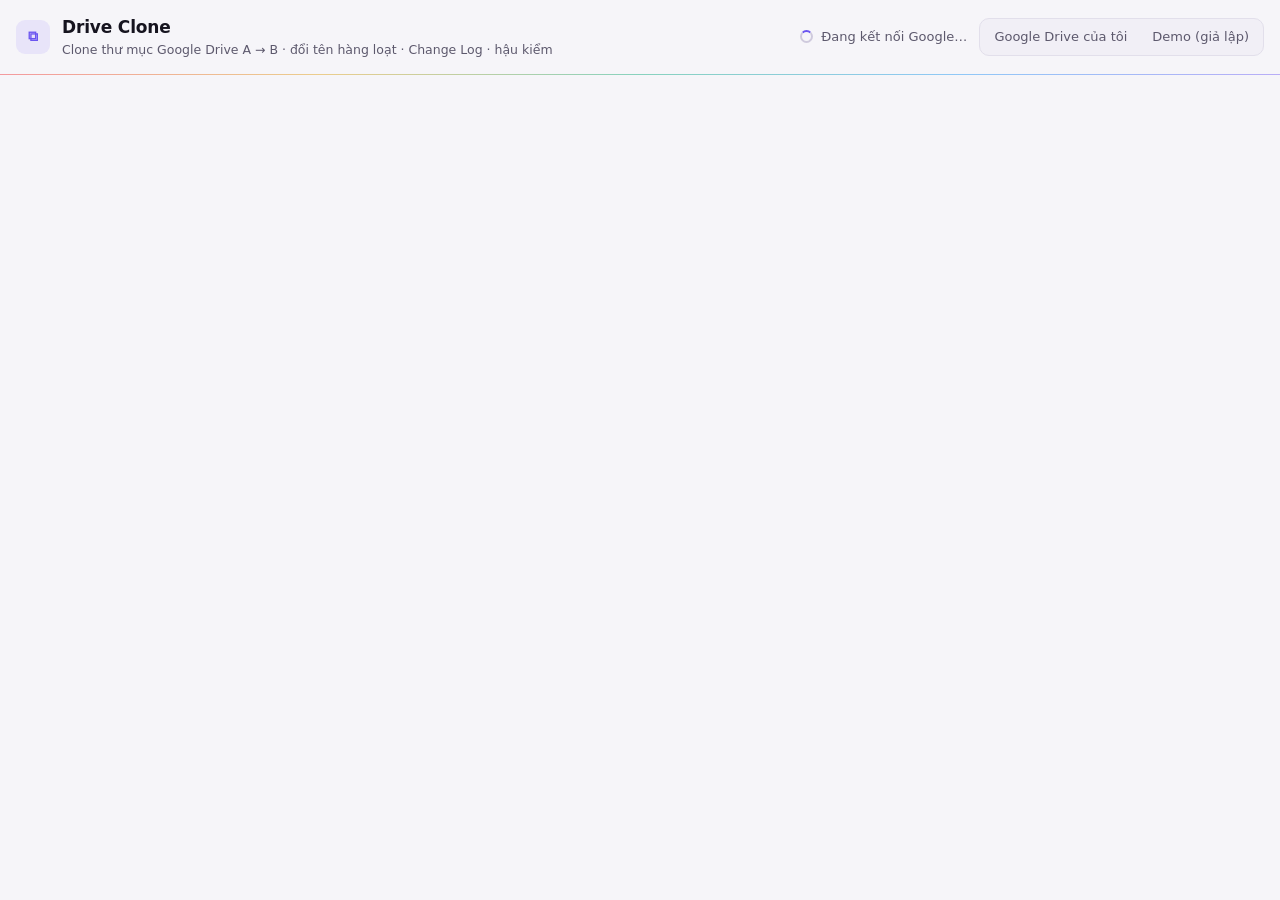
<file: tools/drive_clone/appsscript/Index.html>
<!DOCTYPE html>
<html lang="vi">
<head>
<base target="_top">
<meta charset="utf-8">
<style>
:root{--bg:#0b0a10;--surface:#14121c;--deep:#0f0d16;--border:#27243a;--border-strong:#3a3552;--fg:#ecebf3;--muted:#a3a0b4;--faint:#6f6b82;
  --accent:#9d8cff;--accent-soft:rgba(157,140,255,.14);--accent-fg:#0b0a10;--ok:#4cc9a0;--ok-soft:rgba(76,201,160,.14);--warn:#f2c14e;--warn-soft:rgba(242,193,78,.14);
  --bad:#ff6b6b;--bad-soft:rgba(255,107,107,.14);--mono:ui-monospace,"Cascadia Code","Fira Code",Consolas,monospace;
  --rainbow:linear-gradient(90deg,#ff6b6b,#f2c14e,#4cc9a0,#5ab8ff,#9d8cff)}
@media (prefers-color-scheme:light){:root{--bg:#f6f5f9;--surface:#fff;--deep:#f1eff6;--border:#e2dfeb;--border-strong:#cfcadd;--fg:#16141f;--muted:#5d596d;--faint:#8f8a9f;
  --accent:#6b55f0;--accent-soft:rgba(107,85,240,.1);--accent-fg:#fff;--ok:#1b8f6c;--warn:#a87a06;--bad:#c93636}}
*{box-sizing:border-box}
[hidden]{display:none!important}
body{margin:0;background:var(--bg);color:var(--fg);font:14px/1.55 "Segoe UI",system-ui,-apple-system,Roboto,sans-serif}
a{color:var(--accent)}
.wrap{max-width:1180px;margin:0 auto;padding:18px 16px 120px}
header.top{display:flex;align-items:center;gap:12px;flex-wrap:wrap;padding:14px 16px;border-bottom:1px solid var(--border);position:relative}
header.top::after{content:"";position:absolute;left:0;right:0;bottom:-1px;height:1px;background:var(--rainbow);opacity:.6}
.logo{width:34px;height:34px;border-radius:9px;display:grid;place-items:center;background:var(--accent-soft);color:var(--accent);font-weight:800}
header h1{margin:0;font-size:17px;letter-spacing:-.01em}
header .sub{color:var(--muted);font-size:12.5px}
.grow{flex:1}
.who{display:flex;align-items:center;gap:8px;font-size:13px;color:var(--muted)}
.seg{display:inline-flex;background:var(--deep);border:1px solid var(--border);border-radius:10px;padding:3px;gap:3px}
.seg button{border:0;background:transparent;color:var(--muted);font:inherit;font-size:13px;padding:5px 11px;border-radius:7px;cursor:pointer}
.seg button.on{background:var(--surface);color:var(--fg);box-shadow:inset 0 0 0 1px var(--border-strong)}
.panel{background:var(--surface);border:1px solid var(--border);border-radius:14px;margin-top:14px}
.ph{display:flex;align-items:center;gap:10px;padding:13px 16px;border-bottom:1px solid var(--border)}
.ph h2{margin:0;font-size:15px}.ph .sub{color:var(--muted);font-size:12.5px}.ph .right{margin-left:auto;display:flex;gap:8px;align-items:center}
.pb{padding:15px 16px}
.step{width:24px;height:24px;border-radius:7px;display:grid;place-items:center;background:var(--accent-soft);color:var(--accent);font:600 12px var(--mono);border:1px solid var(--border-strong);flex:none}
label.lb{display:block;font-size:12.5px;color:var(--muted);margin:0 0 6px}
input[type=text],input[type=search],select{width:100%;height:38px;padding:0 11px;border-radius:9px;border:1px solid var(--border-strong);background:var(--deep);color:var(--fg);font:inherit;outline:0}
input:focus,select:focus{border-color:var(--accent);box-shadow:0 0 0 3px var(--accent-soft)}
input:disabled{opacity:.5}
.row{display:flex;gap:12px;flex-wrap:wrap;align-items:flex-end}.row>.f{flex:1;min-width:240px}
.hint{font-size:12.5px;color:var(--muted);margin:7px 0 0}.hint b{color:var(--fg)}
.dim{color:var(--muted)}.faint{color:var(--faint)}.mono{font-family:var(--mono)}
.btn{display:inline-flex;align-items:center;justify-content:center;gap:7px;height:38px;padding:0 15px;border-radius:9px;border:1px solid var(--border-strong);background:var(--deep);color:var(--fg);font:inherit;font-weight:500;cursor:pointer;white-space:nowrap;text-decoration:none}
.btn:hover:not(:disabled){border-color:var(--accent)}.btn:disabled{opacity:.45;cursor:default}
.btn.primary{background:var(--accent);border-color:var(--accent);color:var(--accent-fg);font-weight:600}
.btn.danger{border-color:var(--bad);color:var(--bad)}.btn.sm{height:30px;padding:0 10px;font-size:13px}.btn.ghost{background:transparent}
.radio-line,.check{display:flex;gap:9px;align-items:flex-start;margin:6px 0;cursor:pointer}
.check small{display:block;color:var(--muted);font-size:12px}
.cols2{display:grid;grid-template-columns:repeat(auto-fit,minmax(300px,1fr));gap:8px 24px}
.choice{display:grid;grid-template-columns:repeat(auto-fit,minmax(260px,1fr));gap:12px}
.choice button{text-align:left;border:1px solid var(--border-strong);background:var(--deep);color:var(--fg);border-radius:12px;padding:13px 14px;cursor:pointer;font:inherit}
.choice button.on{border-color:var(--accent);box-shadow:inset 0 0 0 1px var(--accent);background:var(--accent-soft)}
.choice b{display:block;margin-bottom:3px}.choice .d{display:block;color:var(--muted);font-size:13px}.choice .ex{display:block;color:var(--faint);font:12px var(--mono);margin-top:5px}
.rule{display:grid;grid-template-columns:1fr auto 1fr auto auto auto;gap:8px;align-items:center;margin-bottom:8px}
.tog{height:38px;min-width:40px;border-radius:9px;border:1px solid var(--border-strong);background:var(--deep);color:var(--muted);font:600 12px var(--mono);cursor:pointer}
.tog.on{background:var(--accent-soft);color:var(--accent);border-color:var(--accent)}
.stats{display:grid;grid-template-columns:repeat(auto-fit,minmax(120px,1fr));gap:10px;margin:12px 0}
.stat{background:var(--deep);border:1px solid var(--border);border-radius:10px;padding:10px 13px}
.stat b{display:block;font-size:20px}.stat span{font-size:12px;color:var(--muted)}
.stat.acc b{color:var(--accent)}.stat.ok b{color:var(--ok)}.stat.warn b{color:var(--warn)}.stat.bad b{color:var(--bad)}
.note{display:flex;gap:10px;padding:11px 13px;border-radius:10px;background:var(--deep);border:1px solid var(--border);font-size:13.5px;margin-top:10px}
.note.info{background:var(--accent-soft);border-color:transparent}.note.bad{background:var(--bad-soft);color:var(--bad);border-color:transparent}
.badge{display:inline-flex;align-items:center;gap:5px;font-size:12px;padding:3px 9px;border-radius:99px;border:1px solid var(--border)}
.badge.ok{color:var(--ok);background:var(--ok-soft);border-color:transparent}.badge.warn{color:var(--warn);background:var(--warn-soft);border-color:transparent}
.toolbar{display:flex;gap:8px;align-items:center;flex-wrap:wrap;margin-bottom:10px}.toolbar input[type=search]{max-width:240px;height:32px}
.chip{height:30px;padding:0 11px;border-radius:99px;border:1px solid var(--border-strong);background:var(--deep);color:var(--muted);font:inherit;font-size:13px;cursor:pointer}
.chip.on{background:var(--accent);color:var(--accent-fg);border-color:var(--accent)}.chip .n{font:11px var(--mono);margin-left:4px;opacity:.8}
.tree{border:1px solid var(--border);border-radius:10px;max-height:460px;overflow:auto;background:var(--deep)}
.node{display:flex;align-items:center;gap:7px;padding:4px 10px;border-bottom:1px solid var(--border);font-size:13px;min-height:34px}
.node:last-child{border-bottom:0}.node.skip{opacity:.45}.node .nm{white-space:nowrap;overflow:hidden;text-overflow:ellipsis;min-width:0}
.node .new{color:var(--accent);white-space:nowrap;overflow:hidden;text-overflow:ellipsis}.node .sp{flex:1}
.node select{width:auto;height:28px;font-size:12.5px;padding:0 6px}.node .ic{width:16px;text-align:center;flex:none}
.tw{border:0;background:none;color:var(--muted);cursor:pointer;width:18px;padding:0;flex:none}.tw.none{display:inline-block}
.mini{font:11px var(--mono);padding:1px 6px;border-radius:5px;background:var(--accent-soft);color:var(--accent)}.mini.l{background:var(--ok-soft);color:var(--ok)}
.sz{font:11.5px var(--mono);color:var(--faint)}
.runbar{position:sticky;bottom:12px;z-index:5;margin-top:14px;display:flex;gap:10px;align-items:center;flex-wrap:wrap;background:var(--surface);border:1px solid var(--border-strong);border-radius:14px;padding:11px 14px;box-shadow:0 10px 30px rgba(0,0,0,.35)}
.runbar .sum{flex:1;min-width:240px;font-size:13.5px}.warnbox{color:var(--warn);font-size:12.5px}
.prog{height:6px;background:var(--deep);border-radius:99px;overflow:hidden;margin:8px 0 2px;border:1px solid var(--border)}
.prog i{display:block;height:100%;background:var(--accent);width:0;transition:width .3s}
.spin{display:inline-block;width:13px;height:13px;border:2px solid var(--border-strong);border-top-color:var(--accent);border-radius:50%;animation:sp 0.8s linear infinite;vertical-align:-2px}
@keyframes sp{to{transform:rotate(360deg)}}
.verdict{padding:12px 14px;border-radius:10px;font-weight:600;display:flex;gap:10px;align-items:center;flex-wrap:wrap}
.verdict.ok{background:var(--ok-soft);color:var(--ok)}.verdict.bad{background:var(--bad-soft);color:var(--bad)}.verdict.mid{background:var(--warn-soft);color:var(--warn)}
.verdict .sm{font-weight:400;font-size:12.5px;opacity:.85}
.tabs{display:flex;gap:4px;border-bottom:1px solid var(--border);padding:0 12px}
.tabs button{border:0;background:none;color:var(--muted);font:inherit;padding:10px 12px;border-bottom:2px solid transparent;cursor:pointer}
.tabs button.on{color:var(--fg);border-bottom-color:var(--accent)}.tabs .n{font:11px var(--mono);color:var(--accent);margin-left:4px}
.tbl-wrap{border:1px solid var(--border);border-radius:10px;overflow:auto;max-height:520px}
table.tbl{border-collapse:collapse;width:100%;font-size:13px}
.tbl th{position:sticky;top:0;background:var(--deep);text-align:left;font-weight:600;font-size:12px;color:var(--muted);padding:8px 10px;border-bottom:1px solid var(--border-strong);white-space:nowrap}
.tbl td{padding:7px 10px;border-bottom:1px solid var(--border);vertical-align:top}
.tbl .nw{white-space:nowrap}.tbl .pth{font:11.5px var(--mono);color:var(--muted);max-width:380px;overflow-wrap:anywhere}
.old{color:var(--muted)}.ren{color:var(--accent)}
.st{font:600 11.5px var(--mono)}.st.ERROR,.st.FAIL{color:var(--bad)}.st.EXISTS,.st.SKIPPED,.st.WARN{color:var(--warn)}.st.PASS,.st.COPIED,.st.CREATED{color:var(--ok)}.st.SKIP{color:var(--faint)}
.logbox{font:12px/1.6 var(--mono);background:var(--deep);border:1px solid var(--border);border-radius:10px;padding:10px 12px;max-height:420px;overflow:auto;white-space:pre-wrap}
.logbox .e{color:var(--bad)}
.empty{text-align:center;color:var(--muted);padding:30px 0}
details.rows summary{cursor:pointer;color:var(--muted);font-size:12.5px;margin-top:4px}
details.rows .box{font:11.5px/1.5 var(--mono);white-space:pre-wrap;color:var(--muted);margin-top:6px}
.pathline{margin-top:12px;font-size:13px;color:var(--muted);padding:8px 11px;border-radius:9px;background:var(--deep);border:1px dashed var(--border-strong)}
.hist-row{display:flex;gap:10px;align-items:center;flex-wrap:wrap;padding:8px 10px;border-bottom:1px solid var(--border);font-size:13px}
.hist-row:last-child{border-bottom:0}
.toast{position:fixed;left:50%;bottom:24px;transform:translateX(-50%);background:var(--surface);border:1px solid var(--border-strong);border-radius:10px;padding:10px 14px;z-index:20;box-shadow:0 10px 30px rgba(0,0,0,.4);max-width:90vw}
.toast.bad{border-color:var(--bad);color:var(--bad)}.toast.ok{border-color:var(--ok)}
footer{color:var(--faint);font-size:12px;text-align:center;margin-top:24px}
@media (max-width:640px){.rule{grid-template-columns:1fr 1fr}.rule .arrow{display:none}.runbar{bottom:6px}}
</style>
</head>
<body>
<header class="top">
  <div class="logo">⧉</div>
  <div><h1>Drive Clone</h1><div class="sub">Clone thư mục Google Drive A → B · đổi tên hàng loạt · Change Log · hậu kiểm</div></div>
  <span class="grow"></span>
  <div class="who" id="who"><span class="spin"></span> Đang kết nối Google…</div>
  <div class="seg" id="modeSeg"><button data-m="real">Google Drive của tôi</button><button data-m="demo">Demo (giả lập)</button></div>
</header>
<div class="wrap" id="app"></div>
<?!= include('Pipeline'); ?>
<?!= include('App'); ?>
</body>
</html>
</file>
